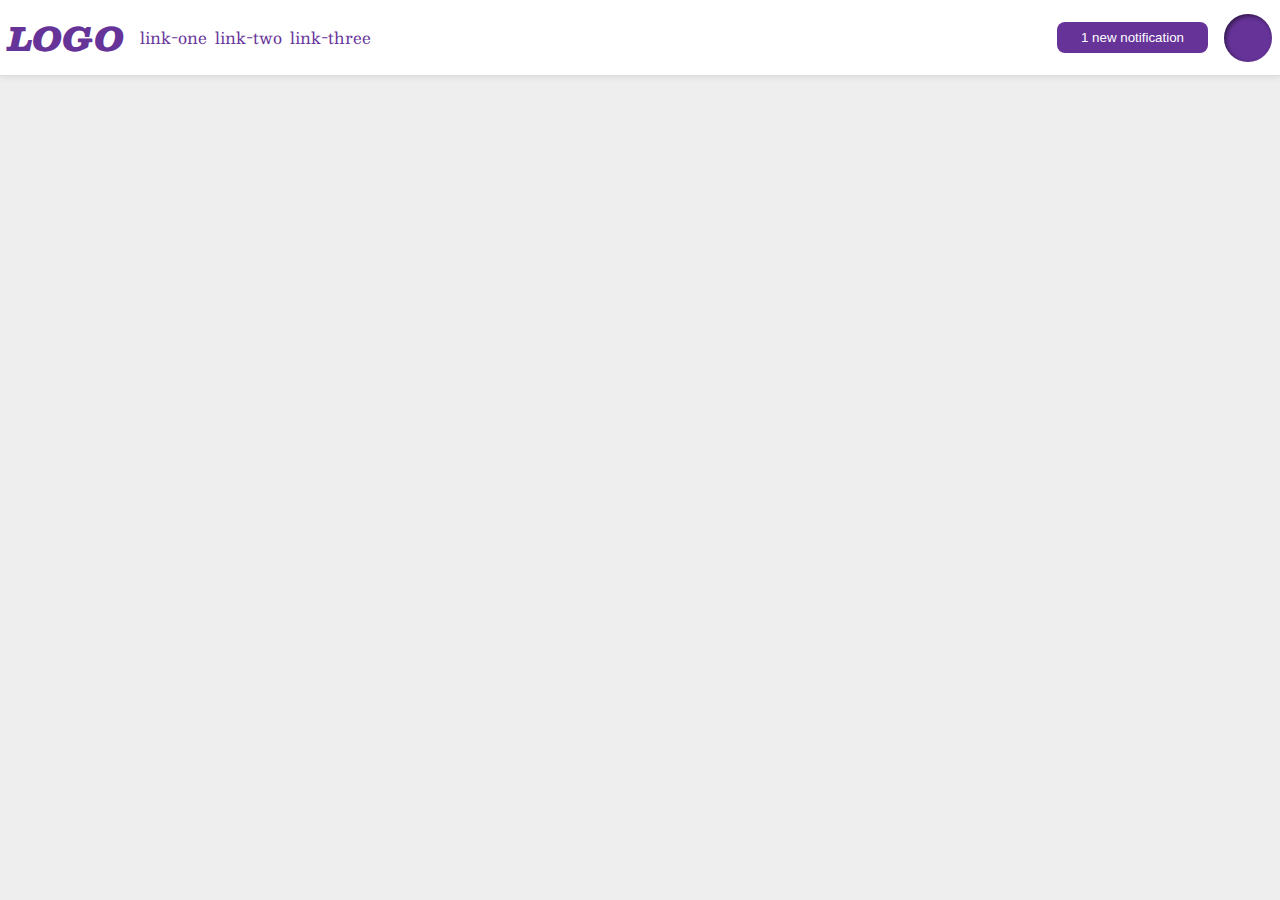
<file: foundations/flex/03-flex-header-2/index.html>
<!DOCTYPE html>
<html lang="en">
  <head>
    <meta charset="UTF-8" />
    <meta http-equiv="X-UA-Compatible" content="IE=edge" />
    <meta name="viewport" content="width=device-width, initial-scale=1.0" />
    <title>Flex Header 2</title>
    <link rel="stylesheet" href="style.css" />
  </head>
  <body>
    <div class="header">
      <div class="header-section">
        <div class="logo">LOGO</div>
        <ul class="links">
          <li><a href="https://google.com">link-one</a></li>
          <li><a href="https://google.com">link-two</a></li>
          <li><a href="https://google.com">link-three</a></li>
        </ul>
      </div>
      <div class="header-section">
        <button class="notifications">1 new notification</button>
        <div class="profile-image"></div>
      </div>
    </div>
  </body>
</html>
</file>
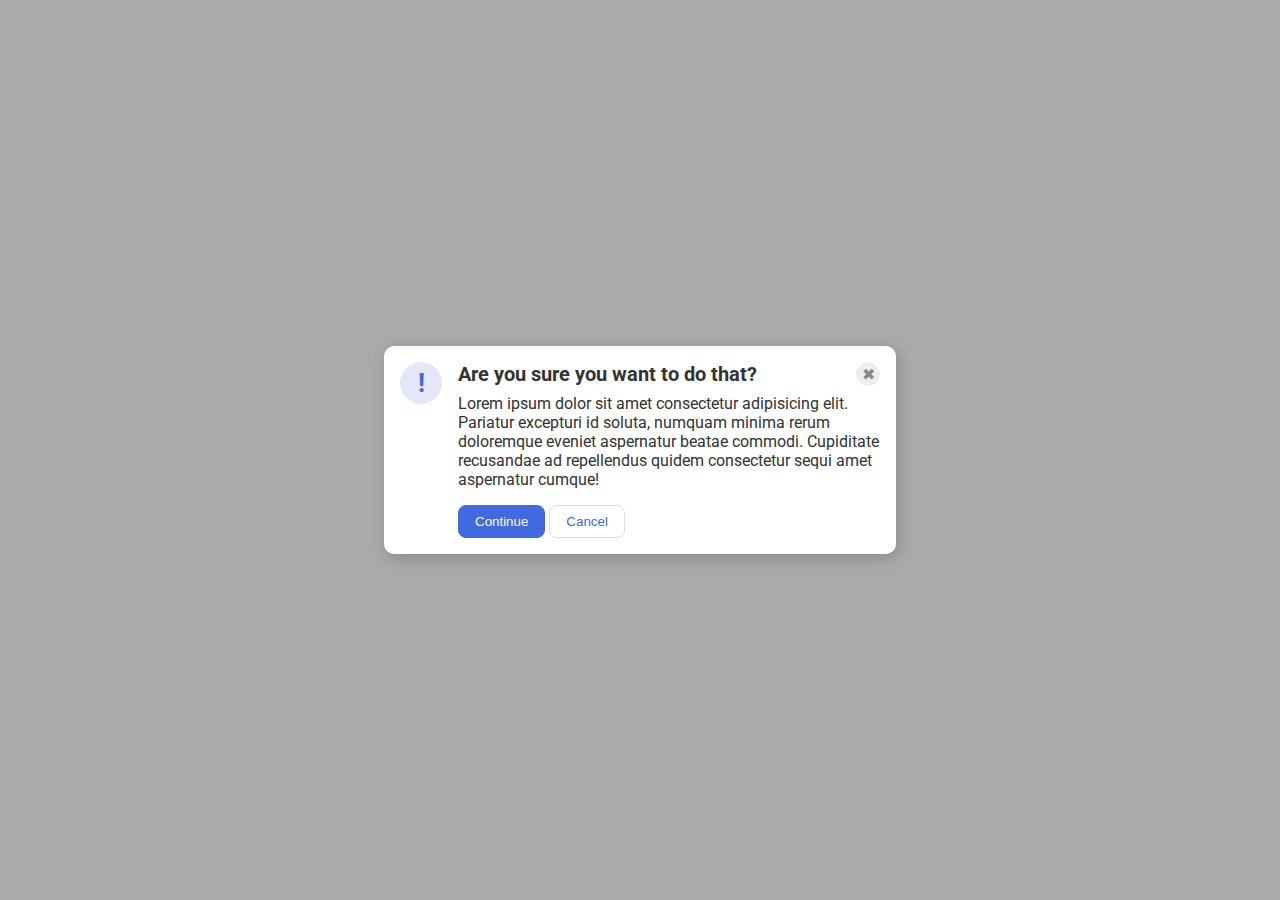
<file: foundations/flex/05-flex-modal/index.html>
<!DOCTYPE html>
<html lang="en">
  <head>
    <meta charset="UTF-8" />
    <meta http-equiv="X-UA-Compatible" content="IE=edge" />
    <meta name="viewport" content="width=device-width, initial-scale=1.0" />
    <link rel="stylesheet" href="style.css" />
    <title>Modal</title>
  </head>
  <body>
    <div class="modal">
      <div class="icon">!</div>
      <div class="content">
        <div class="header">
          Are you sure you want to do that?
          <button class="close-button">✖</button>
        </div>
        <div class="text">
          Lorem ipsum dolor sit amet consectetur adipisicing elit. Pariatur
          excepturi id soluta, numquam minima rerum doloremque eveniet
          aspernatur beatae commodi. Cupiditate recusandae ad repellendus quidem
          consectetur sequi amet aspernatur cumque!
        </div>
        <button class="continue">Continue</button>
        <button class="cancel">Cancel</button>
      </div>
    </div>
  </body>
</html>
</file>
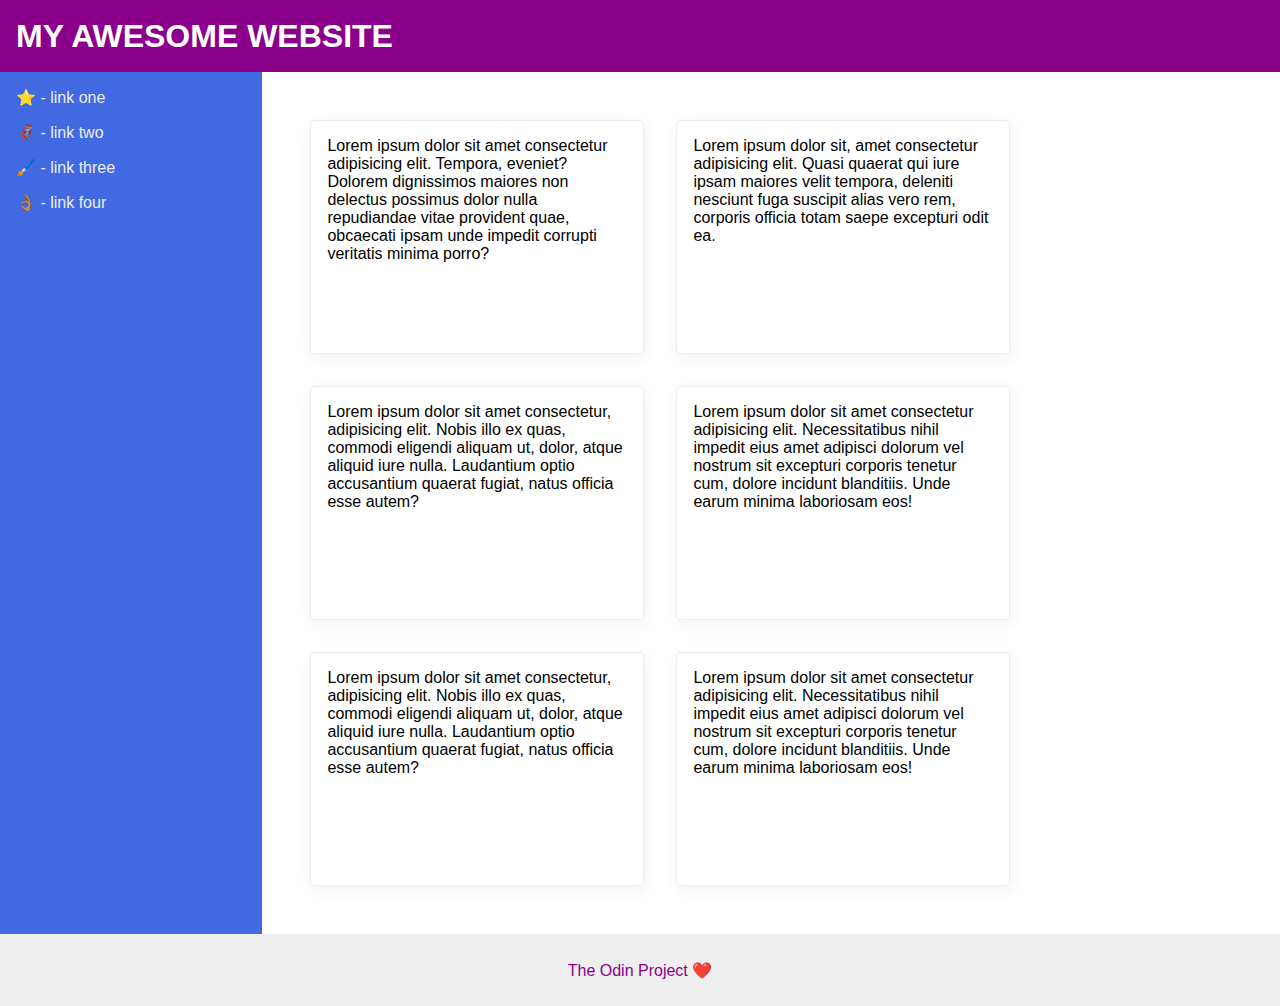
<file: foundations/flex/07-flex-layout-2/index.html>
<!DOCTYPE html>
<html lang="en">
  <head>
    <meta charset="UTF-8" />
    <meta http-equiv="X-UA-Compatible" content="IE=edge" />
    <meta name="viewport" content="width=device-width, initial-scale=1.0" />
    <title>The Holy Grail</title>
    <link rel="stylesheet" href="style.css" />
  </head>
  <body>
    <div class="header">MY AWESOME WEBSITE</div>

    <div class="content">
      <div class="sidebar">
        <ul>
          <li><a href="#">⭐ - link one</a></li>
          <li><a href="#">🦸🏽‍♂️ - link two</a></li>
          <li><a href="#">🖌️ - link three</a></li>
          <li><a href="#">👌🏽 - link four</a></li>
        </ul>
      </div>

      <div class="cards-container">
        <div class="card">
          Lorem ipsum dolor sit amet consectetur adipisicing elit. Tempora,
          eveniet? Dolorem dignissimos maiores non delectus possimus dolor nulla
          repudiandae vitae provident quae, obcaecati ipsam unde impedit
          corrupti veritatis minima porro?
        </div>
        <div class="card">
          Lorem ipsum dolor sit, amet consectetur adipisicing elit. Quasi
          quaerat qui iure ipsam maiores velit tempora, deleniti nesciunt fuga
          suscipit alias vero rem, corporis officia totam saepe excepturi odit
          ea.
        </div>
        <div class="card">
          Lorem ipsum dolor sit amet consectetur, adipisicing elit. Nobis illo
          ex quas, commodi eligendi aliquam ut, dolor, atque aliquid iure nulla.
          Laudantium optio accusantium quaerat fugiat, natus officia esse autem?
        </div>
        <div class="card">
          Lorem ipsum dolor sit amet consectetur adipisicing elit.
          Necessitatibus nihil impedit eius amet adipisci dolorum vel nostrum
          sit excepturi corporis tenetur cum, dolore incidunt blanditiis. Unde
          earum minima laboriosam eos!
        </div>
        <div class="card">
          Lorem ipsum dolor sit amet consectetur, adipisicing elit. Nobis illo
          ex quas, commodi eligendi aliquam ut, dolor, atque aliquid iure nulla.
          Laudantium optio accusantium quaerat fugiat, natus officia esse autem?
        </div>
        <div class="card">
          Lorem ipsum dolor sit amet consectetur adipisicing elit.
          Necessitatibus nihil impedit eius amet adipisci dolorum vel nostrum
          sit excepturi corporis tenetur cum, dolore incidunt blanditiis. Unde
          earum minima laboriosam eos!
        </div>
      </div>
    </div>

    <div class="footer">The Odin Project ❤️</div>
  </body>
</html>
</file>
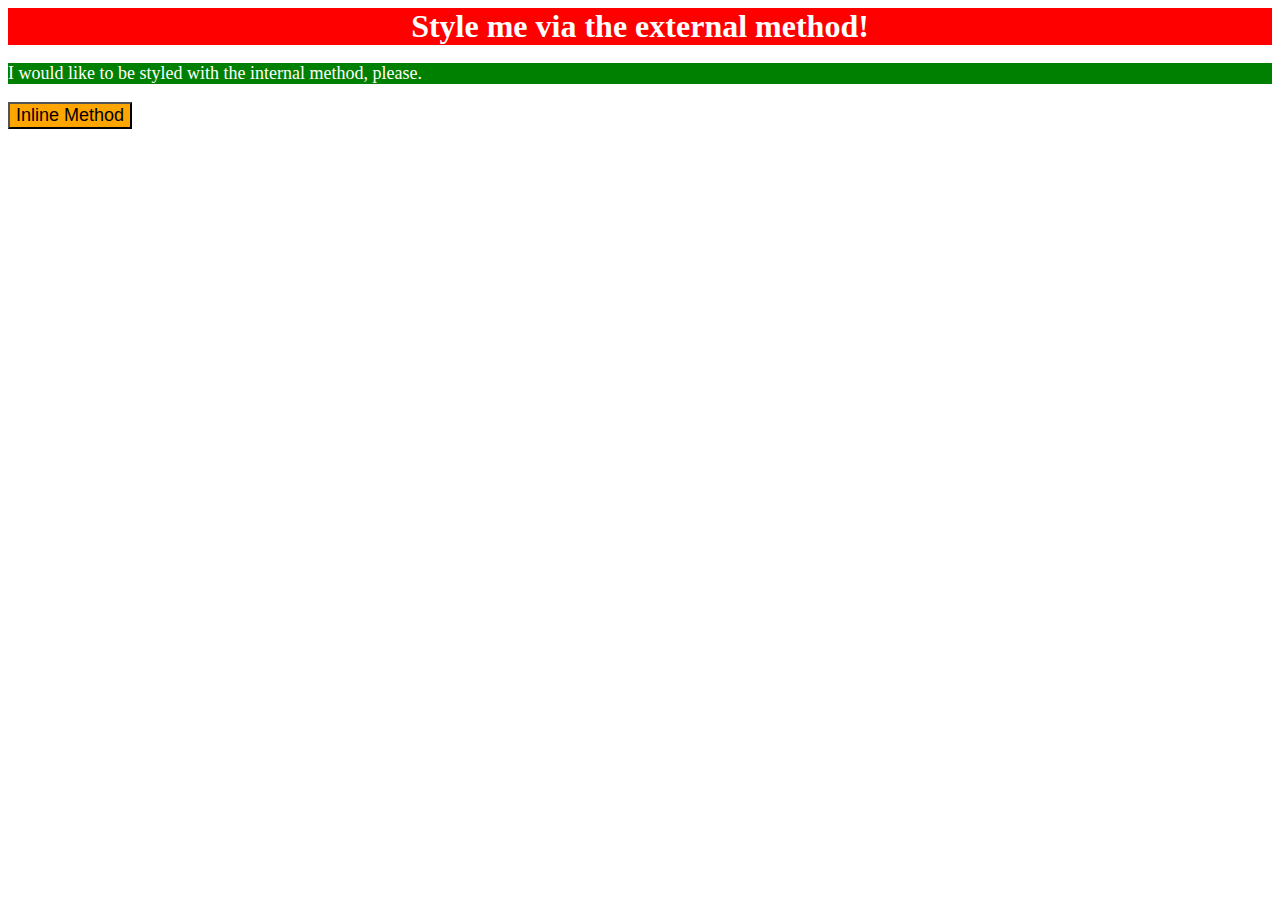
<file: foundations/intro-to-css/01-css-methods/index.html>
<!DOCTYPE html>
<html lang="en">
  <head>
    <meta charset="UTF-8" />
    <meta http-equiv="X-UA-Compatible" content="IE=edge" />
    <meta name="viewport" content="width=device-width, initial-scale=1.0" />
    <title>Methods for Adding CSS</title>
    <link rel="stylesheet" href="styles.css" />
    <style>
      p {
        background-color: green;
        color: white;
        font-size: 18px;
      }
    </style>
  </head>
  <body>
    <div>Style me via the external method!</div>
    <p>I would like to be styled with the internal method, please.</p>
    <button style="background-color: orange; font-size: 18px">
      Inline Method
    </button>
  </body>
</html>
</file>
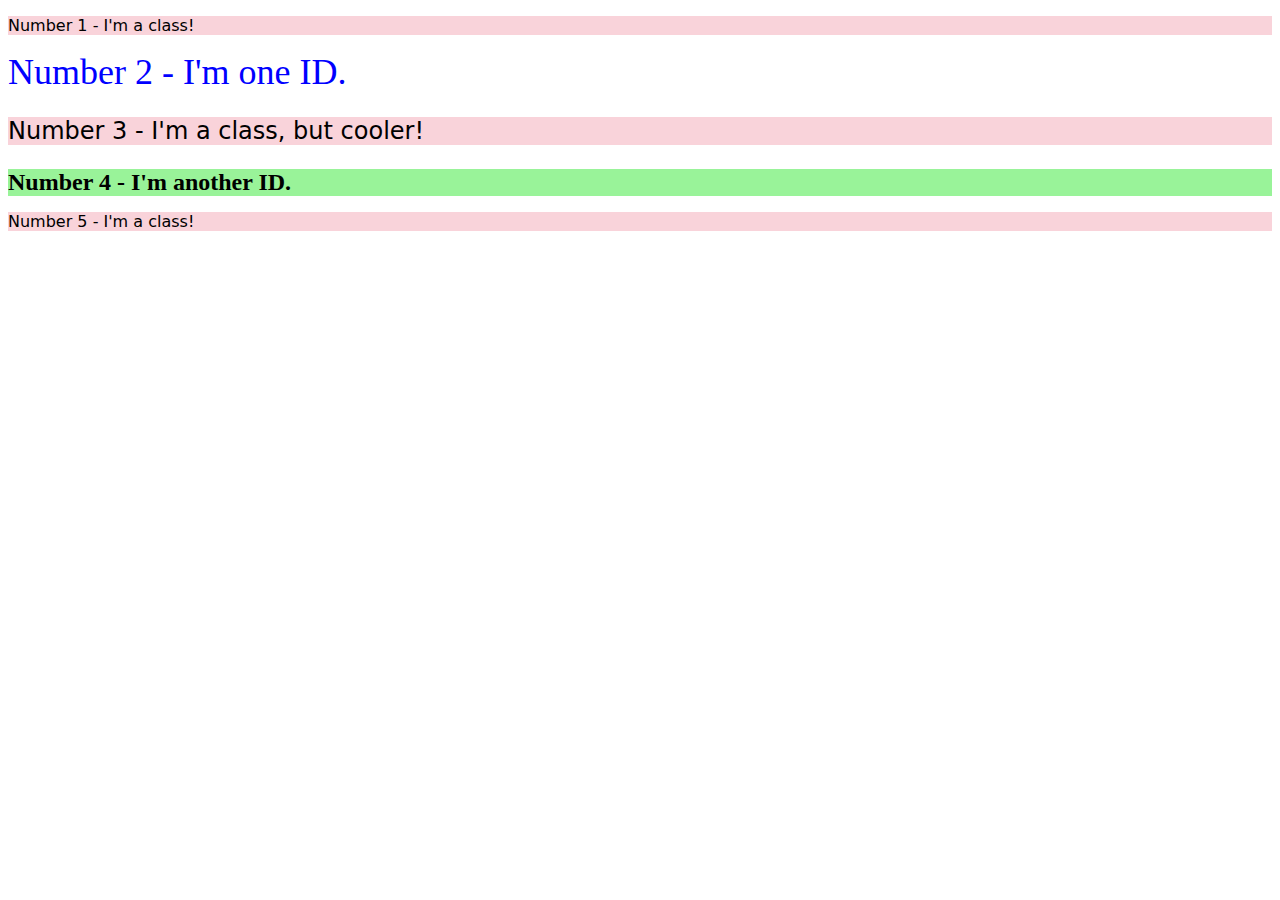
<file: foundations/intro-to-css/02-class-id-selectors/index.html>
<!DOCTYPE html>
<html lang="en">
  <head>
    <meta charset="UTF-8" />
    <meta http-equiv="X-UA-Compatible" content="IE=edge" />
    <meta name="viewport" content="width=device-width, initial-scale=1.0" />
    <title>Class and ID Selectors</title>
    <link rel="stylesheet" href="style.css" />
  </head>
  <body>
    <p class="odd">Number 1 - I'm a class!</p>
    <div id="two">Number 2 - I'm one ID.</div>
    <p class="odd adjust-font-size">Number 3 - I'm a class, but cooler!</p>
    <div id="four" class="adjust-font-size">Number 4 - I'm another ID.</div>
    <p class="odd">Number 5 - I'm a class!</p>
  </body>
</html>
</file>
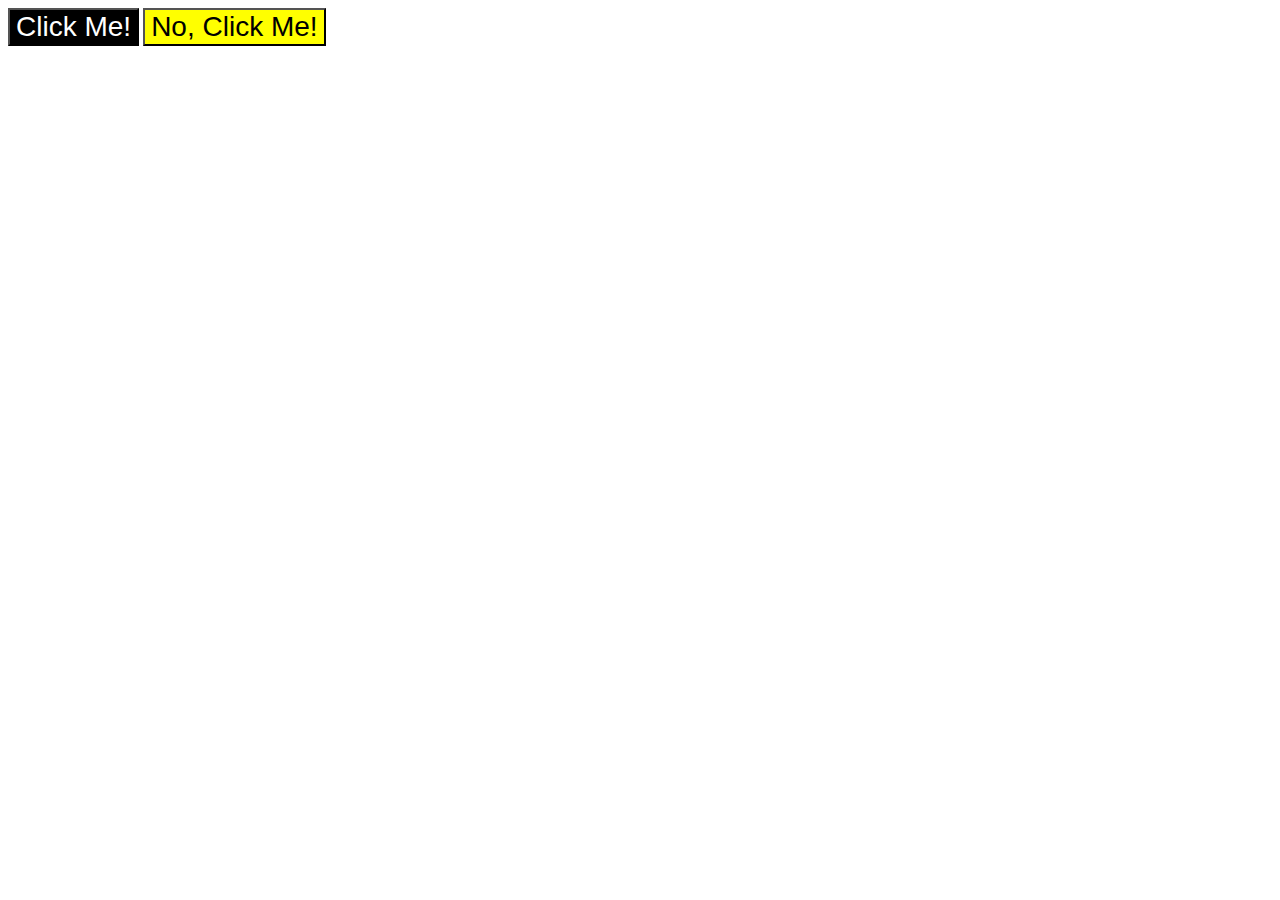
<file: foundations/intro-to-css/03-grouping-selectors/index.html>
<!DOCTYPE html>
<html lang="en">
  <head>
    <meta charset="UTF-8" />
    <meta http-equiv="X-UA-Compatible" content="IE=edge" />
    <meta name="viewport" content="width=device-width, initial-scale=1.0" />
    <title>Grouping Selectors</title>
    <link rel="stylesheet" href="style.css" />
  </head>
  <body>
    <button class="inverted">Click Me!</button>
    <button class="fancy">No, Click Me!</button>
  </body>
</html>
</file>
<file: foundations/flex/03-flex-header-2/style.css>
/* this is some magical font-importing.  
you'll learn about it later. */
@import url("https://fonts.googleapis.com/css2?family=Besley:ital,wght@0,400;1,900&display=swap");

body {
  margin: 0;
  background: #eee;
  font-family: Besley, serif;
}

.header {
  background: white;
  border-bottom: 1px solid #ddd;
  box-shadow: 0 0 8px rgba(0, 0, 0, 0.1);
  display: flex;
  justify-content: space-between;
  padding: 8px;
}

.profile-image {
  background: rebeccapurple;
  box-shadow: inset 2px 2px 4px rgba(0, 0, 0, 0.5);
  border-radius: 50%;
  width: 48px;
  height: 48px;
}

.logo {
  color: rebeccapurple;
  font-size: 32px;
  font-weight: 900;
  font-style: italic;
}

button {
  border: none;
  border-radius: 8px;
  background: rebeccapurple;
  color: white;
  padding: 8px 24px;
}

a {
  /* this removes the line under our links */
  text-decoration: none;
  color: rebeccapurple;
}

ul {
  list-style-type: none;
  padding: 0;
  display: flex;
  gap: 8px;
}

.header-section {
  display: flex;
  gap: 16px;
  align-items: center;
}
</file>
<file: foundations/flex/05-flex-modal/style.css>
@import url("https://fonts.googleapis.com/css2?family=Roboto:wght@400;700&display=swap");

html,
body {
  height: 100%;
}

body {
  font-family: Roboto, sans-serif;
  margin: 0;
  background: #aaa;
  color: #333;
  /* I'll give you this one for free lol */
  display: flex;
  align-items: center;
  justify-content: center;
}

.modal {
  background: white;
  width: 480px;
  border-radius: 10px;
  box-shadow: 2px 4px 16px rgba(0, 0, 0, 0.2);
  display: flex;
  gap: 16px;
  padding: 16px;
}

.icon {
  color: royalblue;
  font-size: 26px;
  font-weight: 700;
  background: lavender;
  width: 42px;
  height: 42px;
  border-radius: 50%;
  display: flex;
  align-items: center;
  justify-content: center;
  flex-shrink: 0;
}

.header {
  font-size: 20px;
  font-weight: bold;
  display: flex;
  justify-content: space-between;
  margin-bottom: 8px;
}

.close-button {
  background: #eee;
  border-radius: 50%;
  color: #888;
  font-weight: 400;
  font-size: 16px;
  height: 24px;
  width: 24px;
  display: flex;
  align-items: center;
  justify-content: center;
  border: 1px solid #eee;
  padding: 0;
  flex-shrink: 0;
}

.text {
  margin-bottom: 16px;
}

button {
  cursor: pointer;
  padding: 8px 16px;
  border-radius: 8px;
}

button.continue {
  background: royalblue;
  border: 1px solid royalblue;
  color: white;
}

button.cancel {
  background: white;
  border: 1px solid #ddd;
  color: royalblue;
}
</file>
<file: foundations/flex/07-flex-layout-2/style.css>
body {
  font-family: -apple-system, BlinkMacSystemFont, "Segoe UI", Roboto, Oxygen,
    Ubuntu, Cantarell, "Open Sans", "Helvetica Neue", sans-serif;
  margin: 0;
  min-height: 100vh;
  display: flex;
  flex-direction: column;
}

.content {
  flex: 1;
  display: flex;
}

.header {
  height: 72px;
  background: darkmagenta;
  color: white;
  font-size: 32px;
  font-weight: bold;
  display: flex;
  align-items: center;
  padding: 0 16px;
}

.footer {
  height: 72px;
  background: #eee;
  color: darkmagenta;
  display: flex;
  justify-content: center;
  align-items: center;
}

.sidebar {
  flex: 1;
  width: 300px;
  background: royalblue;
  box-sizing: border-box;
  min-width: 150px;
  padding: 16px;
}

.cards-container {
  flex: 4;
  display: flex;
  flex-wrap: wrap;
  gap: 32px;
  padding: 48px;
}

.card {
  border: 1px solid #eee;
  box-shadow: 2px 4px 16px rgba(0, 0, 0, 0.06);
  border-radius: 4px;
  width: 300px;
  height: 200px;
  padding: 16px;
}

ul {
  list-style: none;
  padding: 0;
  margin: 0;
}

a {
  text-decoration: none;
  color: #eee;
}

li {
  margin-bottom: 16px;
}
</file>
<file: foundations/intro-to-css/01-css-methods/styles.css>
div {
  background-color: red;
  color: white;
  font-size: 32px;
  text-align: center;
  font-weight: bold;
}
</file>
<file: foundations/intro-to-css/02-class-id-selectors/style.css>
.odd {
  background-color: rgb(249, 211, 218);
  font-family: Verdana, "DejaVu Sans", sans-serif;
}

#two {
  color: blue;
  font-size: 36px;
}

.adjust-font-size {
  font-size: 24px;
}

#four {
  background-color: rgb(153, 243, 153);
  font-weight: bold;
}
</file>
<file: foundations/intro-to-css/03-grouping-selectors/style.css>
.inverted,
.fancy {
  font-size: 28px;
  font-family: Helvetica, "Times New Roman", sans-serif;
}

.inverted {
  background-color: black;
  color: white;
}

.fancy {
  background-color: yellow;
}
</file>
